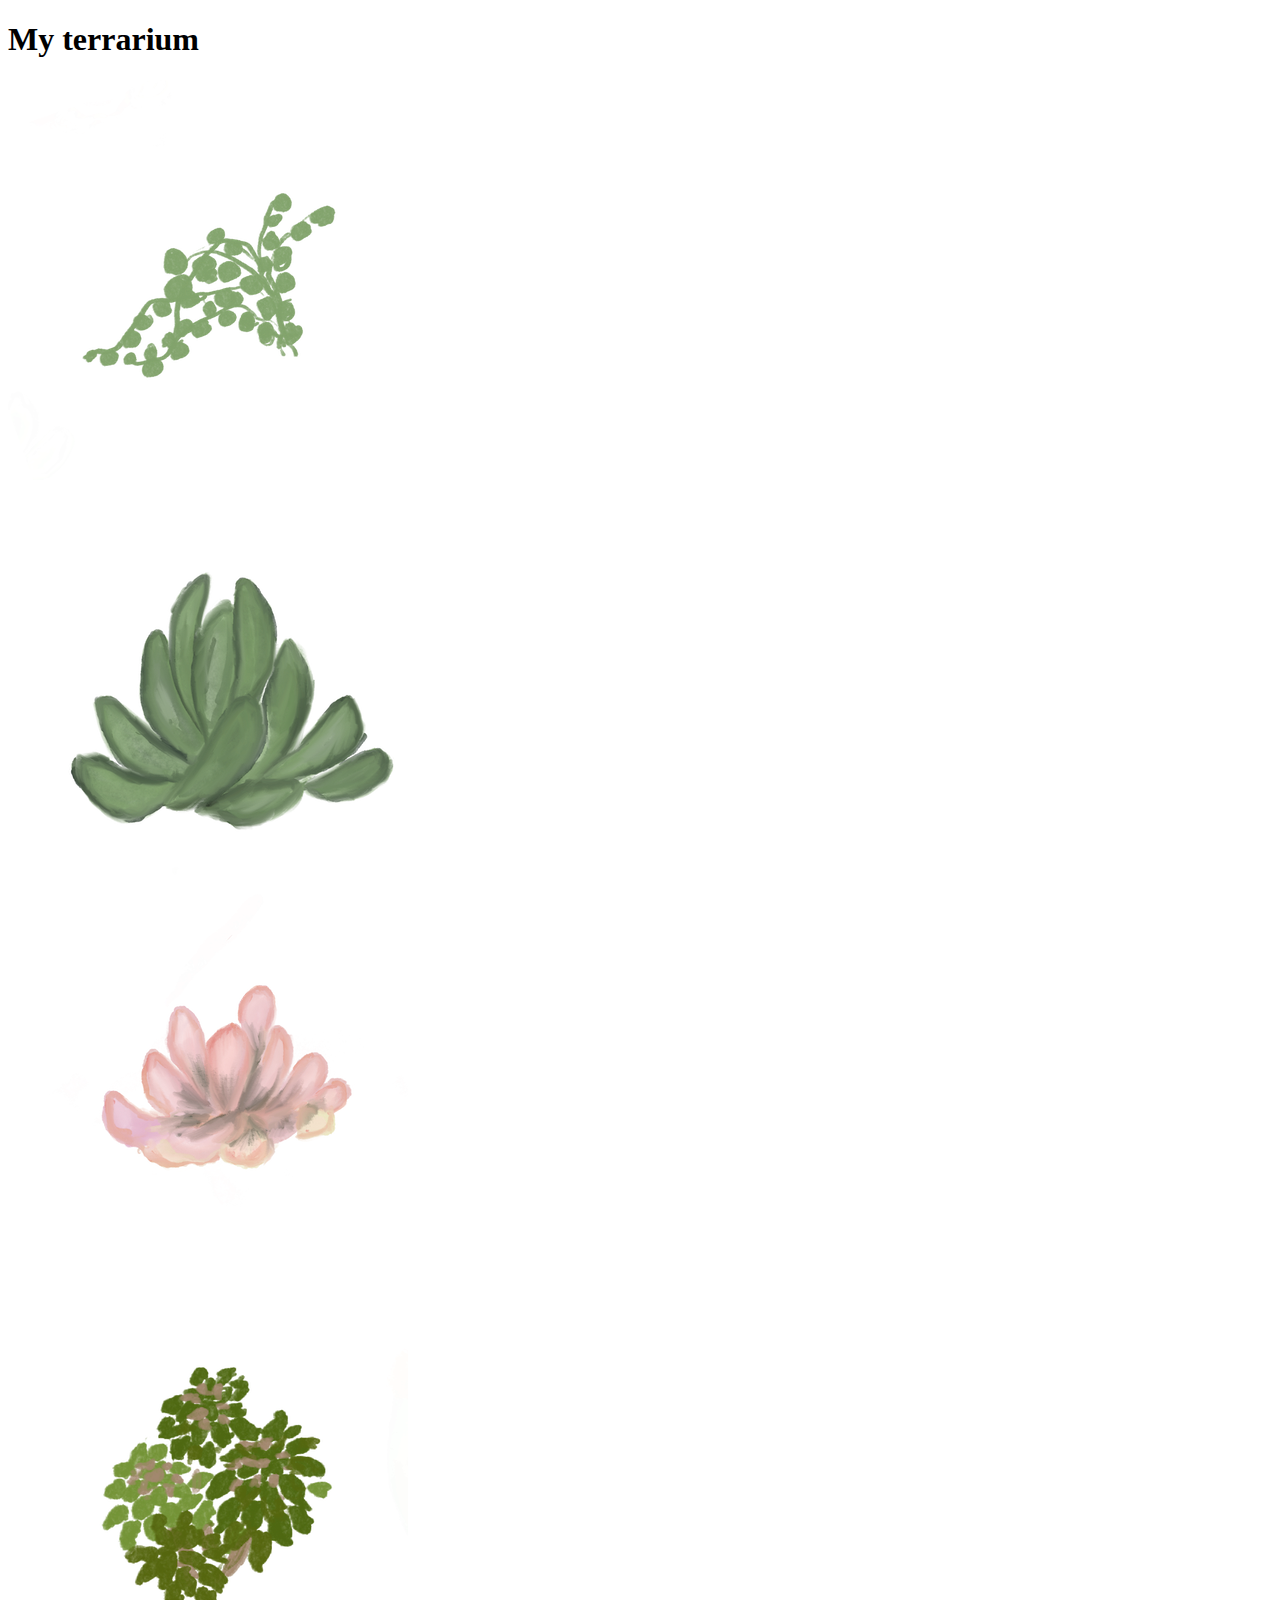
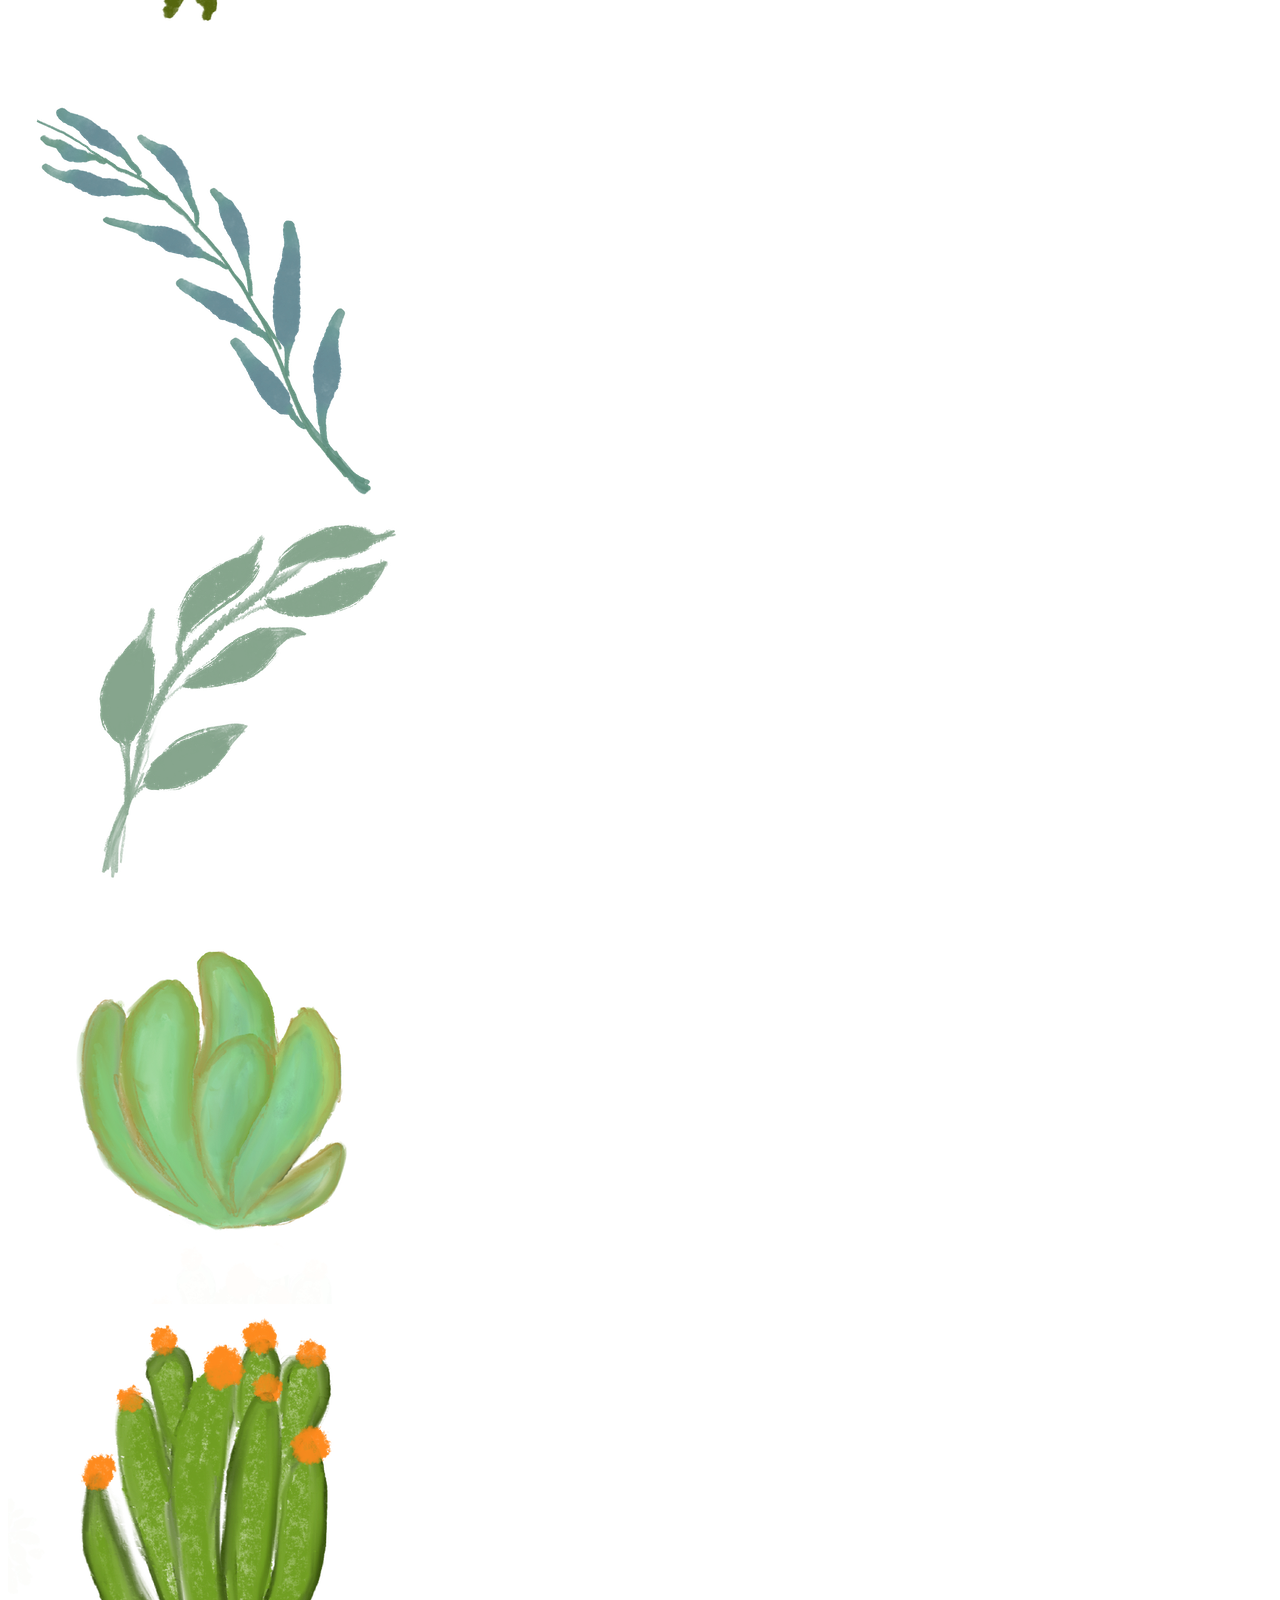
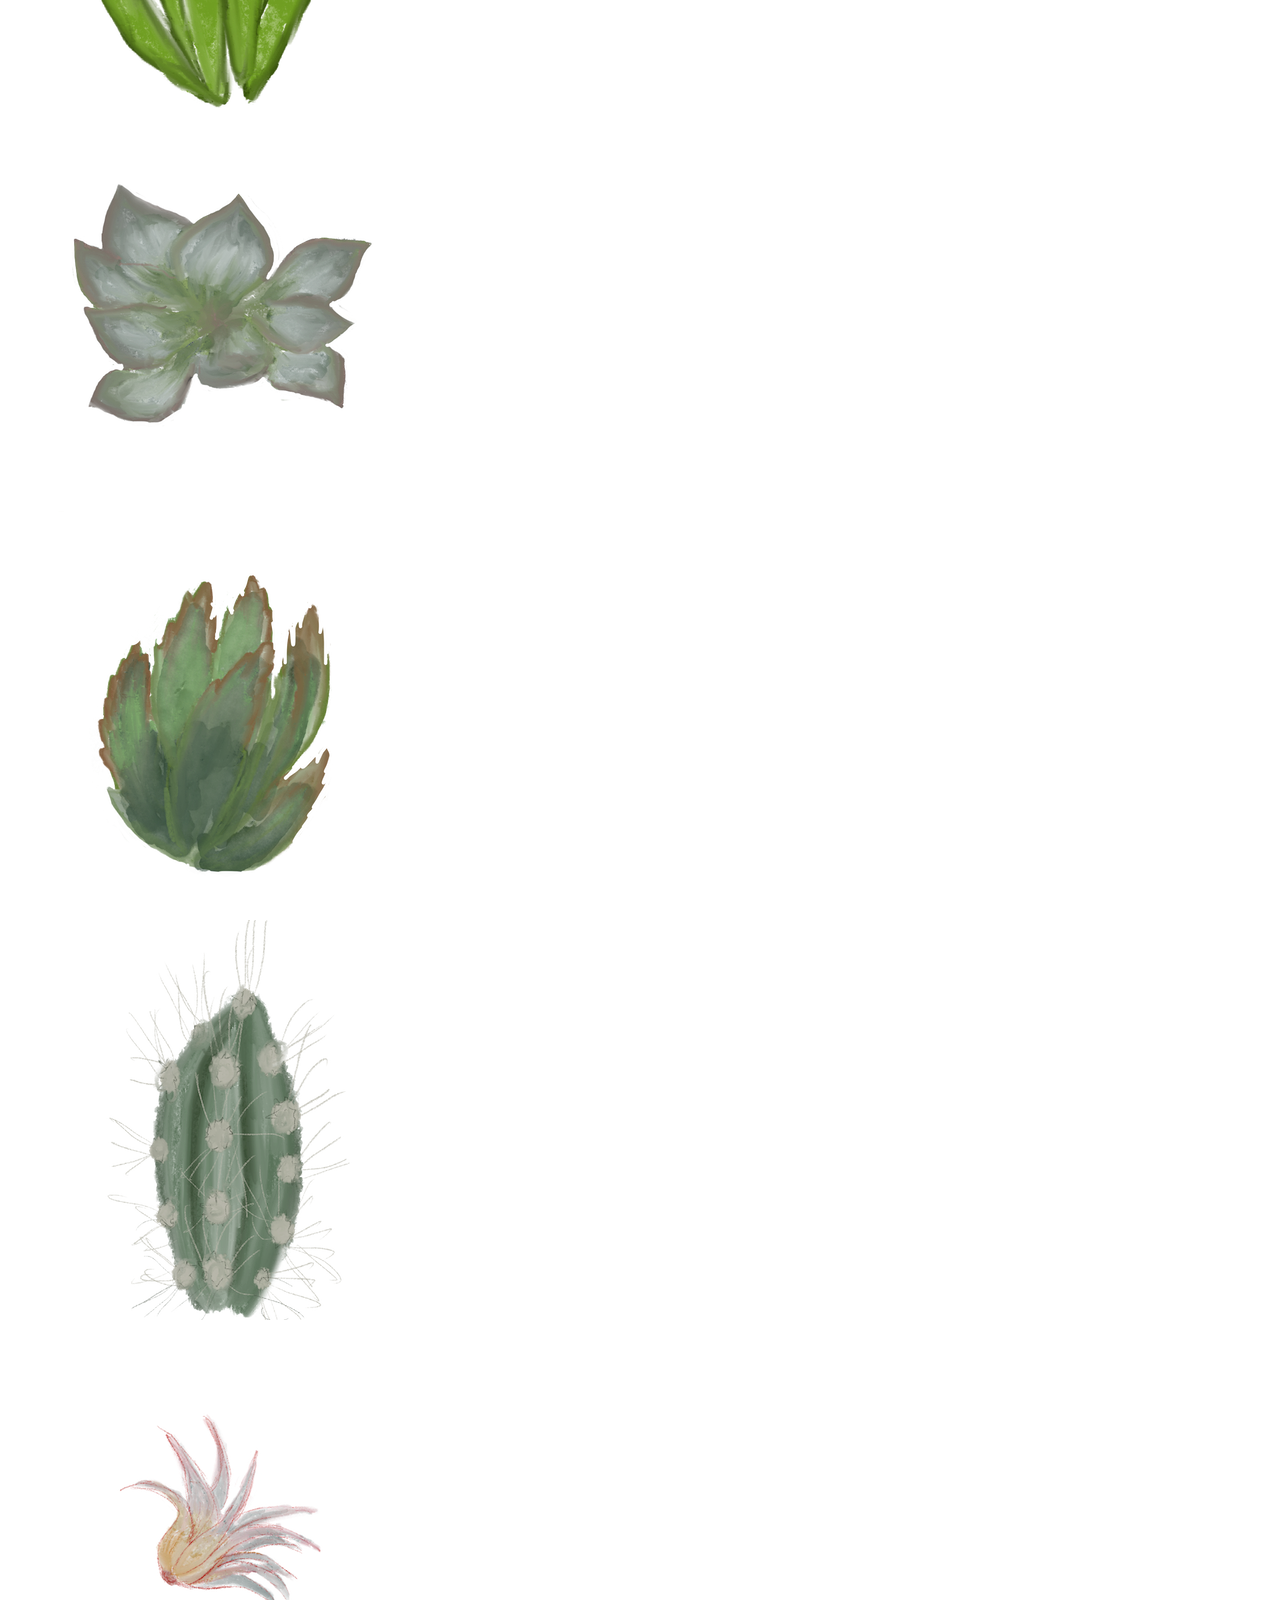
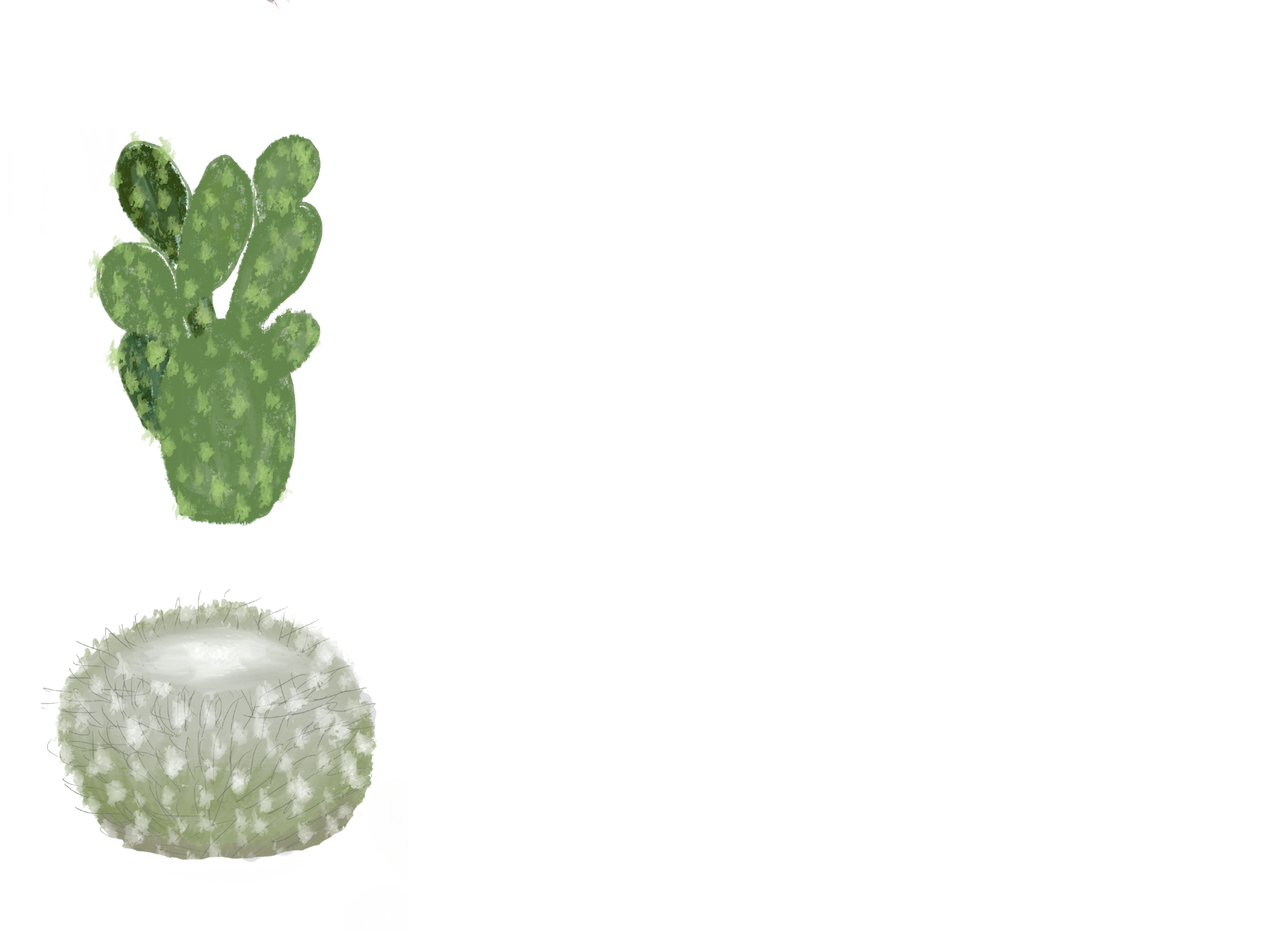
<file: html/index.html>
<!DOCTYPE html>
<html lang="en">
<head>
    <meta charset="UTF-8">
    <meta name="viewport" content="width=device-width, initial-scale=1.0">
    <meta http-equiv="X-UA-Compatible" content="IE-edge" >
    <title>Welcome to my Virtual Terrarium</title>
</head>
<body>
    <h1>My terrarium</h1>
    <div id="page">
        <div id="left-container" class="container">
            <div class="plant-holder">
                <img class="plant" alt="plant" id="plant1" src="./images/plant1.png">
            </div>
            <div class="plant-holder">
                <img class="plant" alt="plant" id="plant2" src="./images/plant2.png">
            </div>
            <div class="plant-holder">
                <img class="plant" alt="plant" id="plant3" src="./images/plant3.png">
            </div>
            <div class="plant-holder">
                <img class="plant" alt="plant" id="plant4" src="./images/plant4.png">
            </div>
            <div class="plant-holder">
                <img class="plant" alt="plant" id="plant5" src="./images/plant5.png">
            </div>
            <div class="plant-holder">
                <img class="plant" alt="plant" id="plant6" src="./images/plant6.png">
            </div>
            <div class="plant-holder">
                <img class="plant" alt="plant" id="plant7" src="./images/plant7.png">
            </div>    
        </div>
        <div id="right-container" class="container">
            <div class="plant-holder">
                <img class="plant" alt="plant" id="plant8" src="./images/plant8.png">
            </div>
            <div class="plant-holder">
                <img class="plant" alt="plant" id="plant9" src="./images/plant9.png">
            </div>
            <div class="plant-holder">
                <img class="plant" alt="plant" id="plant10" src="./images/plant10.png">
            </div>
            <div class="plant-holder">
                <img class="plant" alt="plant" id="plant11" src="./images/plant11.png">
            </div>
            <div class="plant-holder">
                <img class="plant" alt="plant" id="plant12" src="./images/plant12.png">    
            </div>
            <div class="plant-holder">
                <img class="plant" alt="plant" id="plant13" src="./images/plant13.png">
            </div>
            <div class="plant-holder">
                <img class="plant" alt="plant" id="plant14" src="./images/plant14.png">
            </div>
        </div>
    </div>
</body>
</html>
</file>
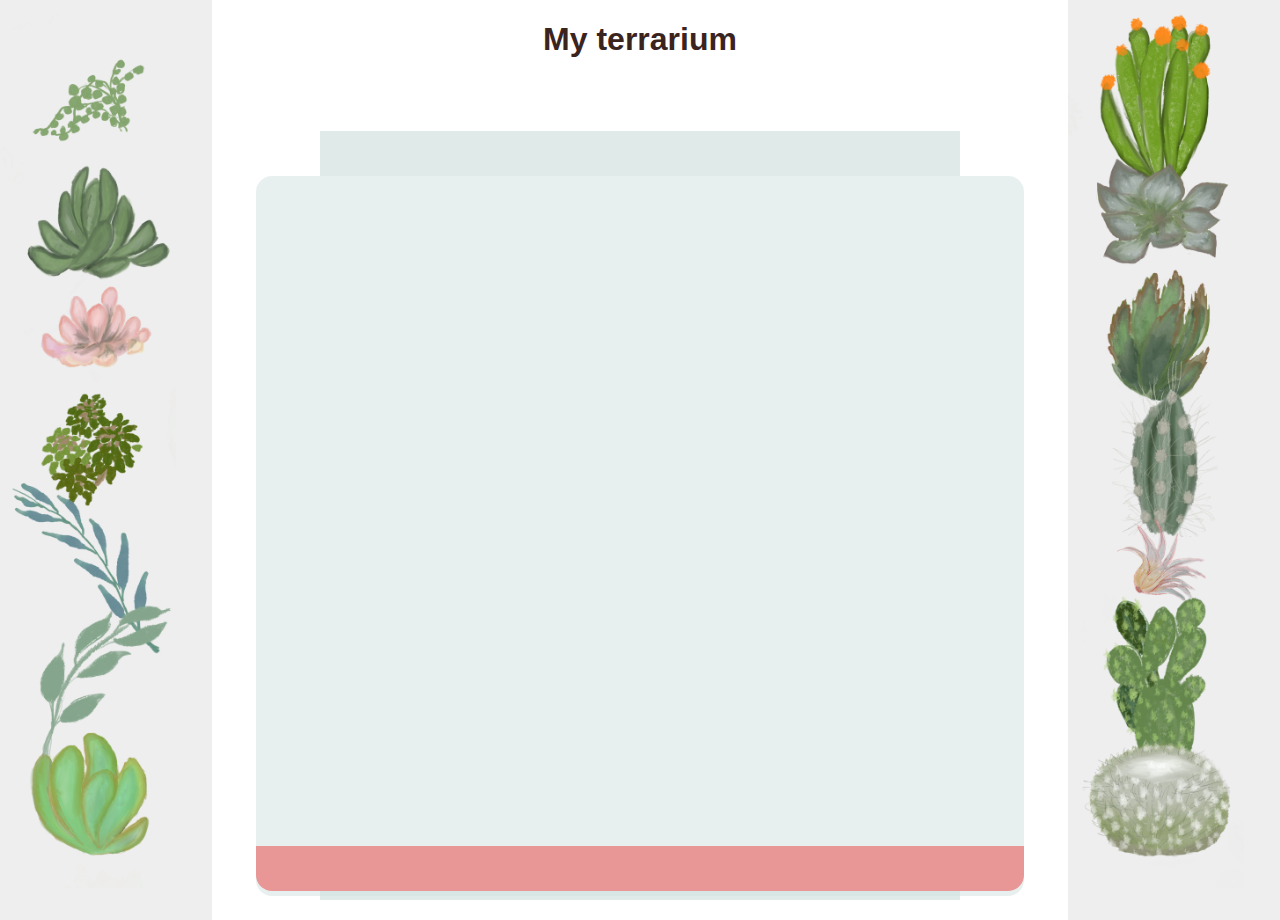
<file: page/index.html>
<!DOCTYPE html>
<html lang="en">
<head>
    <meta charset="UTF-8">
    <meta name="viewport" content="width=device-width, initial-scale=1.0">
    <meta http-equiv="X-UA-Compatible" content="IE-edge" >
    <link rel="stylesheet" href="./Style.css"/>
    <script src="./Script.js" defer></script>
    <title>Welcome to my Virtual Terrarium</title>
</head>
<body>
    <h1>My terrarium</h1>
    <div id="page">
        <div id="left-container" class="container">
            <div class="plant-holder">
                <img class="plant" alt="plant" id="plant1" src="./images/plant1.png">
            </div>
            <div class="plant-holder">
                <img class="plant" alt="plant" id="plant2" src="./images/plant2.png">
            </div>
            <div class="plant-holder">
                <img class="plant" alt="plant" id="plant3" src="./images/plant3.png">
            </div>
            <div class="plant-holder">
                <img class="plant" alt="plant" id="plant4" src="./images/plant4.png">
            </div>
            <div class="plant-holder">
                <img class="plant" alt="plant" id="plant5" src="./images/plant5.png">
            </div>
            <div class="plant-holder">
                <img class="plant" alt="plant" id="plant6" src="./images/plant6.png">
            </div>
            <div class="plant-holder">
                <img class="plant" alt="plant" id="plant7" src="./images/plant7.png">
            </div>    
        </div>
        <div id="right-container" class="container">
            <div class="plant-holder">
                <img class="plant" alt="plant" id="plant8" src="./images/plant8.png">
            </div>
            <div class="plant-holder">
                <img class="plant" alt="plant" id="plant9" src="./images/plant9.png">
            </div>
            <div class="plant-holder">
                <img class="plant" alt="plant" id="plant10" src="./images/plant10.png">
            </div>
            <div class="plant-holder">
                <img class="plant" alt="plant" id="plant11" src="./images/plant11.png">
            </div>
            <div class="plant-holder">
                <img class="plant" alt="plant" id="plant12" src="./images/plant12.png">    
            </div>
            <div class="plant-holder">
                <img class="plant" alt="plant" id="plant13" src="./images/plant13.png">
            </div>
            <div class="plant-holder">
                <img class="plant" alt="plant" id="plant14" src="./images/plant14.png">
            </div>
        </div>
        <div id="terrarium">
            <div class="jar-top"></div>
            <div class="jar-walls">
                <div class="jar-glossy-long"></div>
                <div class="jar-glossy-short"></div>
            </div>
            <div class="dirt"></div>
            <div class="jar-bottom"></div>
        </div>
    </div>
</body>
</html>
</file>
<file: page/Style.css>
body {
	font-family: Arial, Helvetica, sans-serif;
}

h1 {
	color: #3a241d;
	text-align: center;
}

#left-container {
    background-color: #eee;
    width: 15%;
    left: 0px;
    top: 0px;
    position: absolute;
    height: 100%;
    padding: 10px;
}

#right-container {
	background-color: #eee;
	width: 15%;
	right: 0px;
	top: 0px;
	position: absolute;
	height: 100%;
	padding: 10px;
}

.plant-holder {
    position: relative;
    height: 13%;
    left : -10px;
}
.plant{
    position: absolute;
    max-width: 150%;
    max-height: 150%;
    z-index: 2;
}

.jar-walls {
	height: 80%;
	width: 60%;
	background: #d1e1df;
	border-radius: 1rem;
	position: absolute;
	bottom: 0.5%;
	left: 20%;
	opacity: 0.5;
	z-index: 1;
}

.jar-top {
	width: 50%;
	height: 5%;
	background: #d1e1df;
	position: absolute;
	bottom: 80.5%;
	left: 25%;
	opacity: 0.7;
	z-index: 1;
}

.jar-bottom {
	width: 50%;
	height: 1%;
	background: #d1e1df;
	position: absolute;
	bottom: 0%;
	left: 25%;
	opacity: 0.7;
}

.dirt {
	width: 60%;
	height: 5%;
	background: red;
	position: absolute;
	border-radius: 0 0 1rem 1rem;
	bottom: 1%;
	left: 20%;
	opacity: 0.7;
	z-index: -1;
}
</file>
